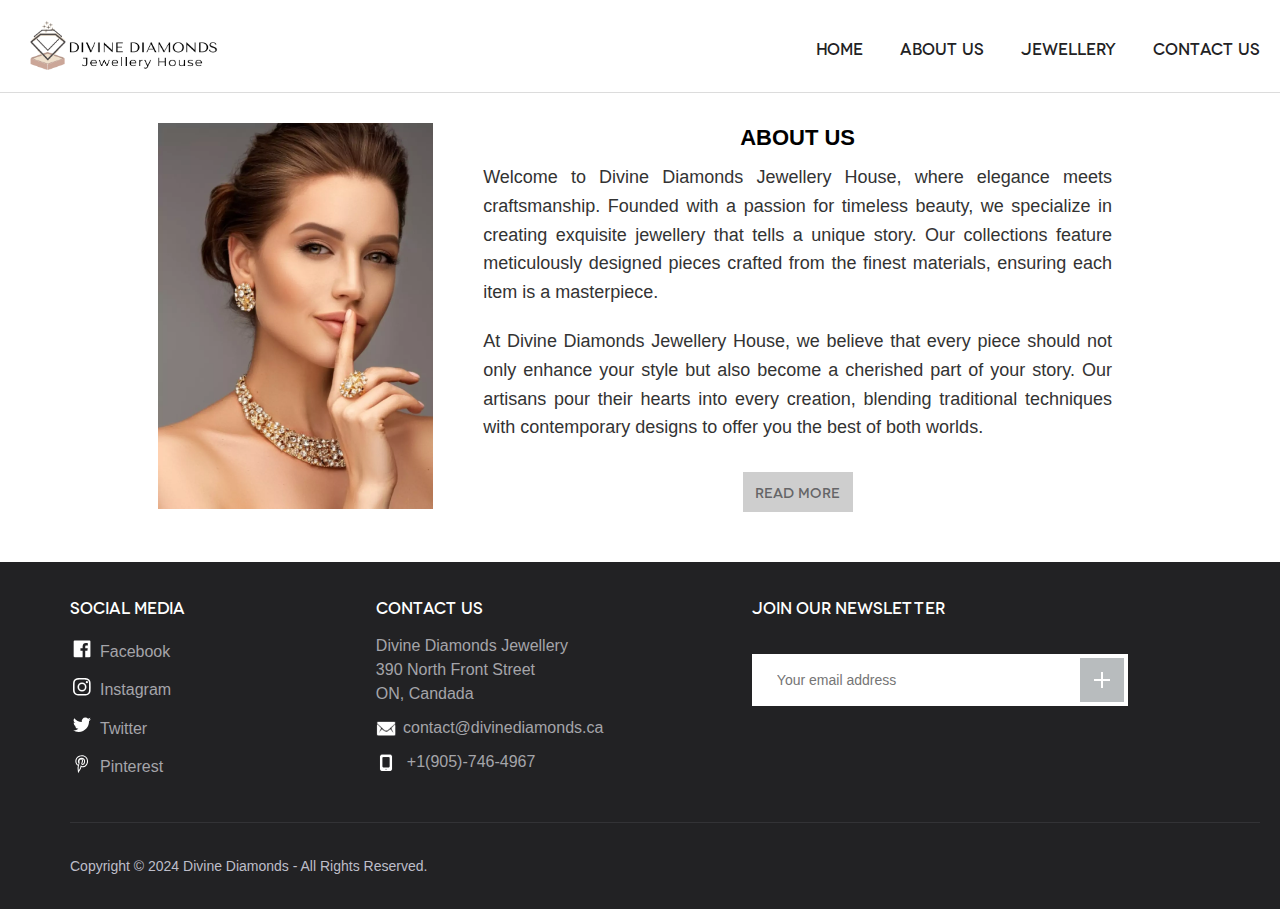
<file: About.html>
<!DOCTYPE html>
<html lang="en">
<head>
	<meta charset="utf-8">
	<title>Divine Diamonds Jewellery House</title>
	<meta name="viewport" content="width=device-width, initial-scale=1, maximum-scale=1, minimum-scale=1, user-scalable=no">
	<link rel="stylesheet" media="all" href="css/style.css">	  
    <link rel="stylesheet" media="all" href="css/style-2.css">	  
</head>

<script src="js/email-validation.js" defer></script>

<script>
	function toggleParagraph() {
		var extraParagraph = document.getElementById("extraParagraph");
		var readMoreLink = document.querySelector(".aboutus_readmore");
		var readLessLink = document.querySelector(".aboutus_readless");
		
		if (extraParagraph.style.display === "none") {
			extraParagraph.style.display = "block";
			readMoreLink.style.display = "none";
			readLessLink.style.display = "block";
		} else {
			extraParagraph.style.display = "none";
			readMoreLink.style.display = "block";
			readLessLink.style.display = "none";
		}
	}
</script>
<body>
	<header id="header">
		<div class="container">
			<a href="index.html" id="logo"><img src="images/Logo.png" alt="Divine Diamonds Jewellery House"></a>
			<div class="right-links">
				<ul>
					<li><a href="index.html">Home</a></li>
					<li><a href="About.html">About US</a></li>
					<li><a href="Jewellery.html">jewellery</a></li>
					<li><a href="Contact.html">Contact us</a></li>
				</ul>
			</div>
		</div>
	</header>

    <div id="body">
        <div class="aboutus_container">
            <img src="images/aboutus-img.webp">
        </div>
        <div class="aboutus_info">
			<div class="aboutus_title">
				ABOUT US
			</div>
			<p>Welcome to Divine Diamonds Jewellery House, where elegance meets craftsmanship. Founded with a passion for timeless beauty, we specialize in creating exquisite jewellery that tells a unique story. Our collections feature meticulously designed pieces crafted from the finest materials, ensuring each item is a masterpiece.</p>
			<p>At Divine Diamonds Jewellery House, we believe that every piece should not only enhance your style but also become a cherished part of your story. Our artisans pour their hearts into every creation, blending traditional techniques with contemporary designs to offer you the best of both worlds.</p>
			<p id="extraParagraph" style="display:none;">Discover the perfect blend of tradition and innovation with our stunning range of jewellery, and let us help you celebrate life's most precious moments.<br> Our commitment to quality and customer satisfaction is unparalleled. We invite you to explore our collections and experience the art of fine jewellery. From the sparkle of our diamonds to the elegance of our settings, every detail is meticulously curated to perfection. <strong> Divine Diamonds Jewellery House, we don't just sell jewellery; we create heirlooms that will be treasured for generations.</strong></p>	
			<div>
				<a href="#" class="aboutus_readmore" onclick="toggleParagraph(); return false;">READ MORE</a>
				<a href="#" class="aboutus_readless" onclick="toggleParagraph(); return false;" style="display:none;">READ LESS</a>	
			</div>
        </div>
    </div>  


	<footer id="footer">
		<div class="container">
			<div class="cols">	
				<div class="col media">
					<h3>Social media</h3>
					<ul class="social">
						<li><img src="images/facebook-ko.svg" class="social_icon"><a href="#">Facebook</a></li>
						<li><img src="images/instagram-ko.svg" class="social_icon"><a href="#">Instagram</a></li>
						<li><img src="images/twitter-ko.svg" class="social_icon"><a href="#">Twitter</a></li>
						<li><img src="images/pinterest-ko.svg" class="social_icon"><a href="#">Pinterest</a></li>						
					</ul>
				</div>
				<div class="col contact">
					<h3>Contact us</h3>
					<p>Divine Diamonds Jewellery <br>390 North Front Street<br>ON, Candada</p>
					<p><img src="images/email.png"><a href="#">contact@divinediamonds.ca</a></p>
					<p><img src="images/contact.png"> +1(905)-746-4967</p>
				</div>
				<div class="col newsletter">
					<h3>Join our newsletter</h3>
					<form id="emailForm">
						<input type="email" id="email" name="email" placeholder="Your email address">
						<span id="emailError" class="error-message"></span>
						<span id="successMessage" class="success-message"></span>
						<button type="submit"></button>
					</form>
				</div>
			</div>
			<p class="copy">Copyright © 2024 Divine Diamonds - All Rights Reserved.</p>
		</div>
	</footer>
</body>
</html>
</file>
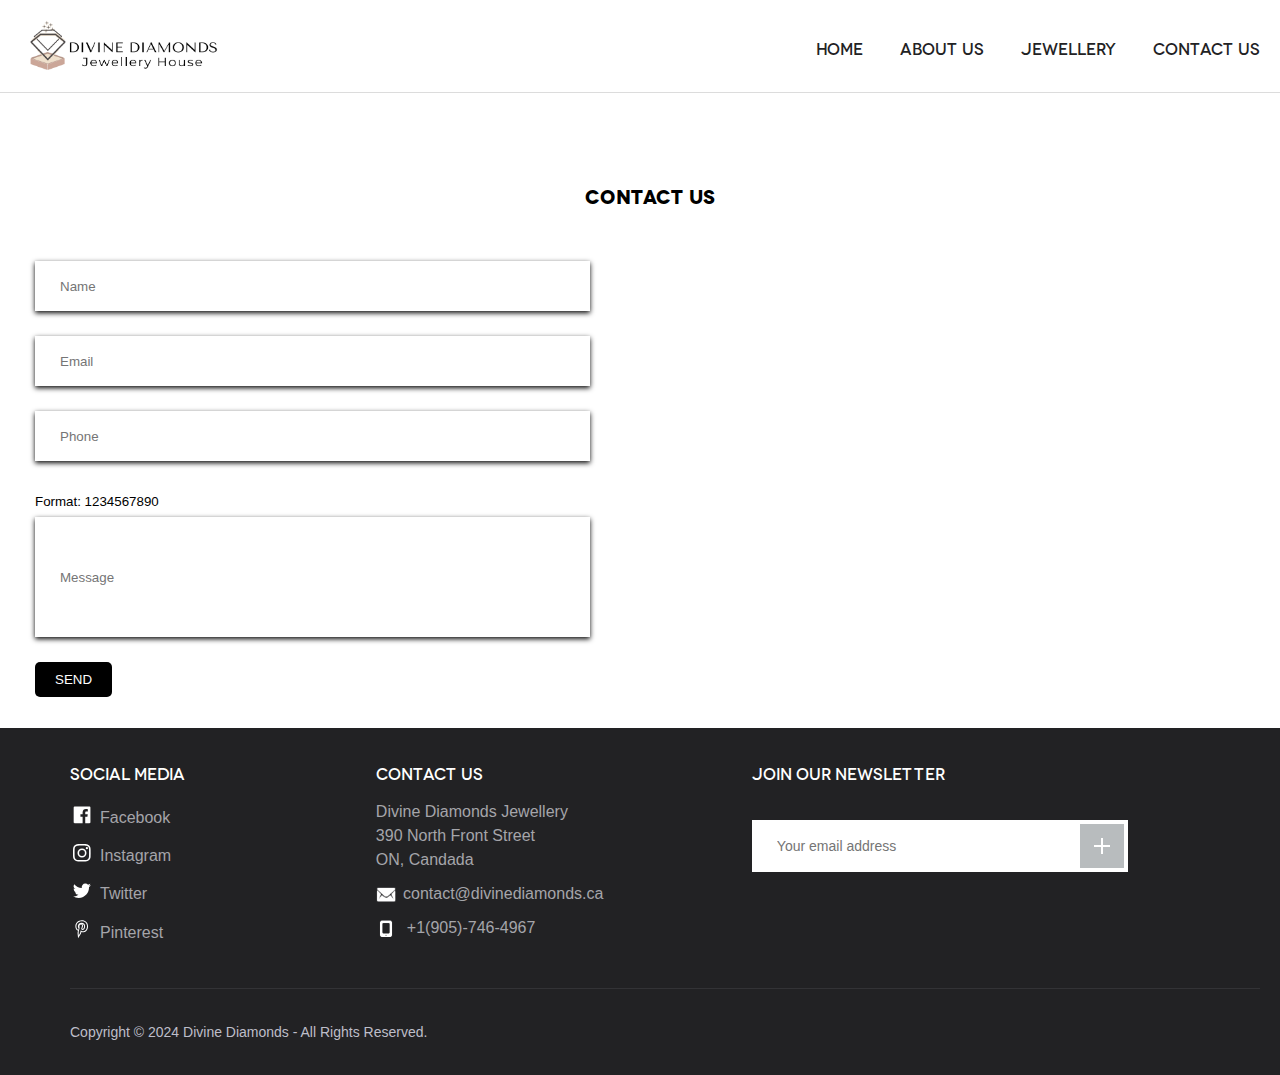
<file: Contact.html>
<!DOCTYPE html>
<html lang="en">
<head>
	<meta charset="utf-8">
	<title>Divine Diamonds Jewellery House</title>
	<meta name="viewport" content="width=device-width, initial-scale=1, maximum-scale=1, minimum-scale=1, user-scalable=no">
	<link rel="stylesheet" media="all" href="css/style.css">
</head>
<script src="js/email-validation.js" defer></script>
<script src="js/contact_validation.js"></script>
<body>
	<header id="header">
		<div class="container">
			<a href="index.html" id="logo"><img src="images/Logo.png" alt="Divine Diamonds Jewellery House"></a>
			<div class="right-links">
				<ul>
					<li><a href="index.html">Home</a></li>
					<li><a href="About.html">About US</a></li>
					<li><a href="Jewellery.html">jewellery</a></li>
					<li><a href="Contact.html">Contact us</a></li>
				</ul>
			</div>
		</div>
	</header>
	<section class="contact_section">
	<div id="body">
		<div class="container ">
			<div><h2>Contact Us</h2></div>
		</div>	
		<div class="container">
					<div class="row">
					  <div class="col-md-6">
						<form id="contact-form" action="thankyou.html" method="post">
						  <div>
							<input type="text" id="name" name="name" placeholder="Name" required />
						  </div>
						  <div>
							<input type="email" id="contactEmail" name="contactEmail" placeholder="Email" required />
						</div>
						  <div>
							<input type="tel" id="phone" name="phone" placeholder="Phone" pattern="[0-9]{10}" />
                        	<small>Format: 1234567890</small>
						  </div>
						  <div>
							<input type="text" id="message" name="message" class="message-box" placeholder="Message" required/>
						  </div>
						  <div>
							<button type="submit">SEND</button>
						  </div>
						</form>
					  </div>

					  <div class="col-md-6">
						<div class="map_container">
						  <div class="map-responsive">
							<iframe src="https://www.google.com/maps/embed?pb=!1m18!1m12!1m3!1d92285.27409823945!2d-82.0505952!3d43.4305771!2m3!1f0!2f0!3f0!3m2!1i1024!2i768!4f13.1!3m3!1m2!1s0x43f6449cddaf61c7%3A0x75072ee22f670f8!2sDivine%20Diamonds!5e0!3m2!1sen!2sus!4v1599794562285!5m2!1sen!2sus" width="600" height="300" frameborder="0" style="border:0; width: 100%; height:100%" allowfullscreen></iframe>
						  </div>
						</div>
					  </div>
					</div>
		</div>	
	</div>
	</section>
	<footer id="footer">
		<div class="container">
			<div class="cols">	
				<div class="col media">
					<h3>Social media</h3>
					<ul class="social">
						<li><img src="images/facebook-ko.svg" class="social_icon"><a href="#">Facebook</a></li>
						<li><img src="images/instagram-ko.svg" class="social_icon"><a href="#">Instagram</a></li>
						<li><img src="images/twitter-ko.svg" class="social_icon"><a href="#">Twitter</a></li>
						<li><img src="images/pinterest-ko.svg" class="social_icon"><a href="#">Pinterest</a></li>						
					</ul>
				</div>
				<div class="col contact">
					<h3>Contact us</h3>
					<p>Divine Diamonds Jewellery <br>390 North Front Street<br>ON, Candada</p>
					<p><img src="images/email.png"><a href="#">contact@divinediamonds.ca</a></p>
					<p><img src="images/contact.png"> +1(905)-746-4967</p>
				</div>
				<div class="col newsletter">
					<h3>Join our newsletter</h3>
					<form id="emailForm">
						<input type="email" id="email" name="email" placeholder="Your email address">
						<span id="emailError" class="error-message"></span>
						<span id="successMessage" class="success-message"></span>
						<button type="submit"></button>
					</form>
				</div>
			</div>
			<p class="copy">Copyright © 2024 Divine Diamonds - All Rights Reserved.</p>
		</div>
	</footer>

</body>
</html>
</file>
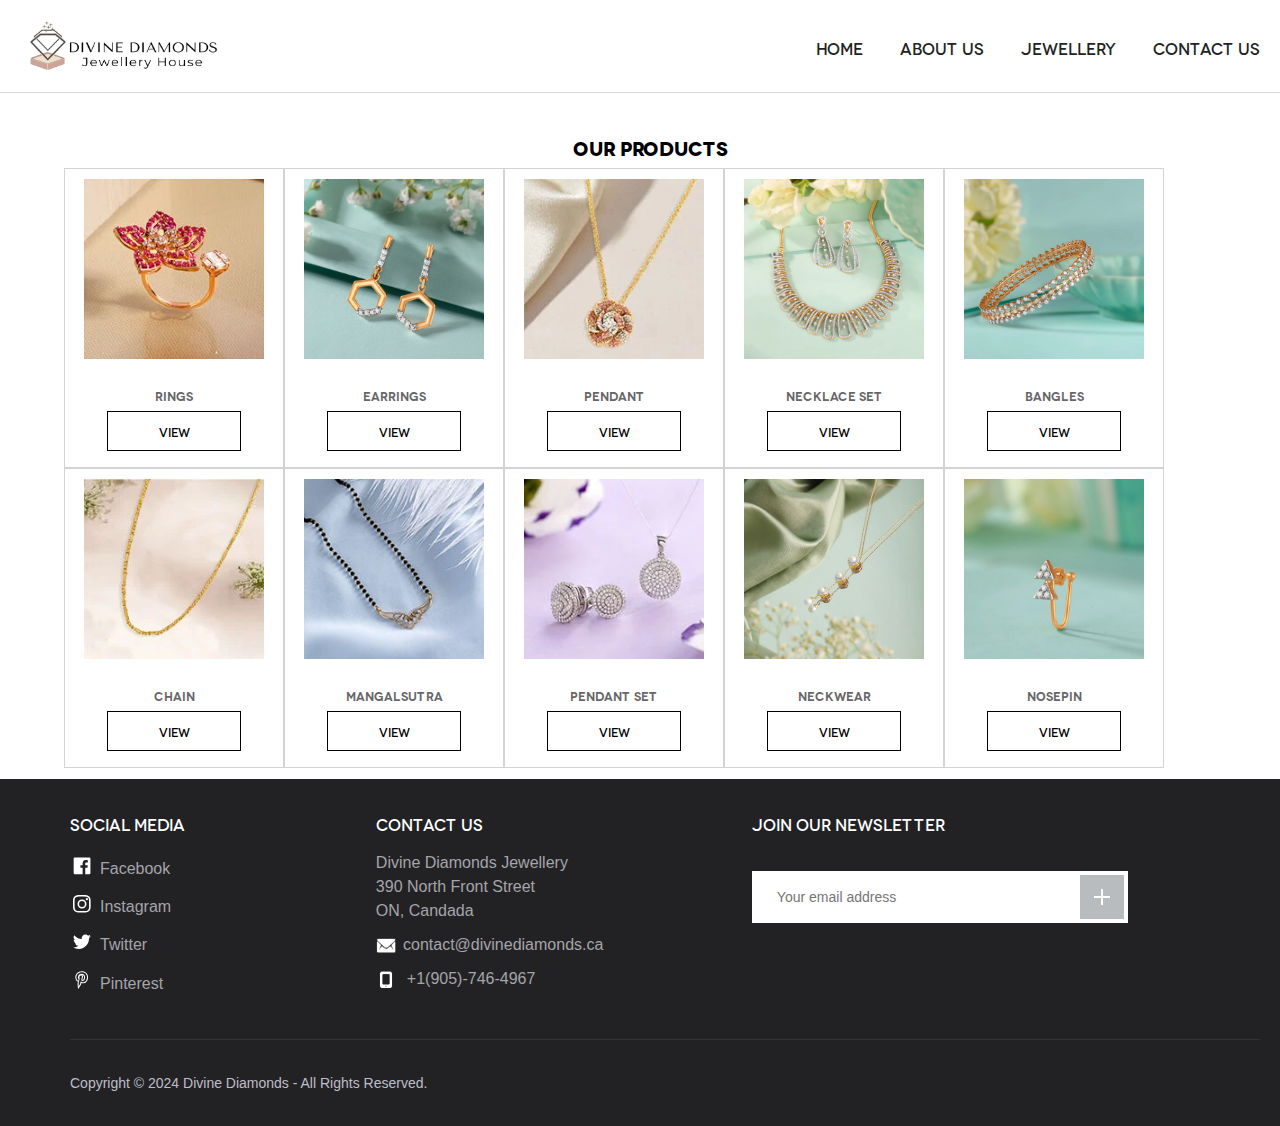
<file: Jewellery.html>
<!DOCTYPE html>
<html lang="en">
<head>
  <meta charset="UTF-8">
  <meta name="viewport" content="width=device-width, initial-scale=1.0">
  <title>Divine Diamonds Jewellery House</title>
  <link rel="stylesheet" href="css/style.css" >
</head>
<script src="js/email-validation.js" defer></script>

<body>
  <header id="header">
		<div class="container">
			<a href="index.html" id="logo"><img src="images/Logo.png" alt="Divine Diamonds Jewellery House"></a>
			<div class="right-links">
				<ul>
					<li><a href="index.html">Home</a></li>
					<li><a href="About.html">About US</a></li>
					<li><a href="Jewellery.html">jewellery</a></li>
					<li><a href="Contact.html">Contact us</a></li>
				</ul>
			</div>
		</div>
	</header>

  <div id="content">
    <div class="container ">
			<div><h2>Our Products</h2></div>
		</div>	
    <section class="products">
      <article>
        <a href="#"><img src="images/Ring.png" alt=""></a>
        <h3><a href="#">Rings</a></h3>        
        <a href="#" class="btn-add">view</a>
      </article>

      <article>
        <a href="#"><img src="images/Earrings.png" alt=""></a>
        <h3><a href="#">Earrings</a></h3>        
        <a href="#" class="btn-add">view</a>
      </article>

      <article>
        <a href="#"><img src="images/Pendant.png" alt=""></a>
        <h3><a href="#">Pendant</a></h3>        
        <a href="#" class="btn-add">view</a>
      </article>

      <article>
        <a href="#"><img src="images/NecklaceSet.png" alt=""></a>
        <h3><a href="#">Necklace Set</a></h3>        
        <a href="#" class="btn-add">view</a>
      </article>

      <article>
        <a href="#"><img src="images/Bangles.png" alt=""></a>
        <h3><a href="#">Bangles</a></h3>        
        <a href="#" class="btn-add">view</a>
      </article>

      <article>
        <a href="#"><img src="images/Chain.png" alt=""></a>
        <h3><a href="#">Chain</a></h3>        
        <a href="#" class="btn-add">view</a>
      </article>

      <article>
        <a href="#"><img src="images/Mangalsutra.png" alt=""></a>
        <h3><a href="#">Mangalsutra</a></h3>        
        <a href="#" class="btn-add">view</a>
      </article>

      <article>
        <a href="#"><img src="images/Pendant-set.png" alt=""></a>
        <h3><a href="#">Pendant Set</a></h3>        
        <a href="#" class="btn-add">view</a>
      </article>

      <article>
        <a href="#"><img src="images/neckwear.png" alt=""></a>
        <h3><a href="#">Neckwear</a></h3>        
        <a href="#" class="btn-add">view</a>
      </article>

      <article>
        <a href="#"><img src="images/Nosepin.png" alt=""></a>
        <h3><a href="#">Nosepin</a></h3>        
        <a href="#" class="btn-add">view</a>
      </article>
      
    </section>
  </div>
  <footer id="footer">
		<div class="container">
			<div class="cols">	
				<div class="col media">
					<h3>Social media</h3>
					<ul class="social">
						<li><img src="images/facebook-ko.svg" class="social_icon"><a href="#">Facebook</a></li>
						<li><img src="images/instagram-ko.svg" class="social_icon"><a href="#">Instagram</a></li>
						<li><img src="images/twitter-ko.svg" class="social_icon"><a href="#">Twitter</a></li>
						<li><img src="images/pinterest-ko.svg" class="social_icon"><a href="#">Pinterest</a></li>						
					</ul>
				</div>
				<div class="col contact">
					<h3>Contact us</h3>
					<p>Divine Diamonds Jewellery <br>390 North Front Street<br>ON, Candada</p>
					<p><img src="images/email.png"><a href="#">contact@divinediamonds.ca</a></p>
					<p><img src="images/contact.png"> +1(905)-746-4967</p>
				</div>
				<div class="col newsletter">
					<h3>Join our newsletter</h3>
					<form id="emailForm">
            <input type="email" id="email" name="email" placeholder="Your email address">
            <span id="emailError" class="error-message"></span>
            <span id="successMessage" class="success-message"></span>
            <button type="submit"></button>
          </form>
				</div>
			</div>
			<p class="copy">Copyright © 2024 Divine Diamonds - All Rights Reserved.</p>
		</div>
	</footer>
</body>
</html>
</file>
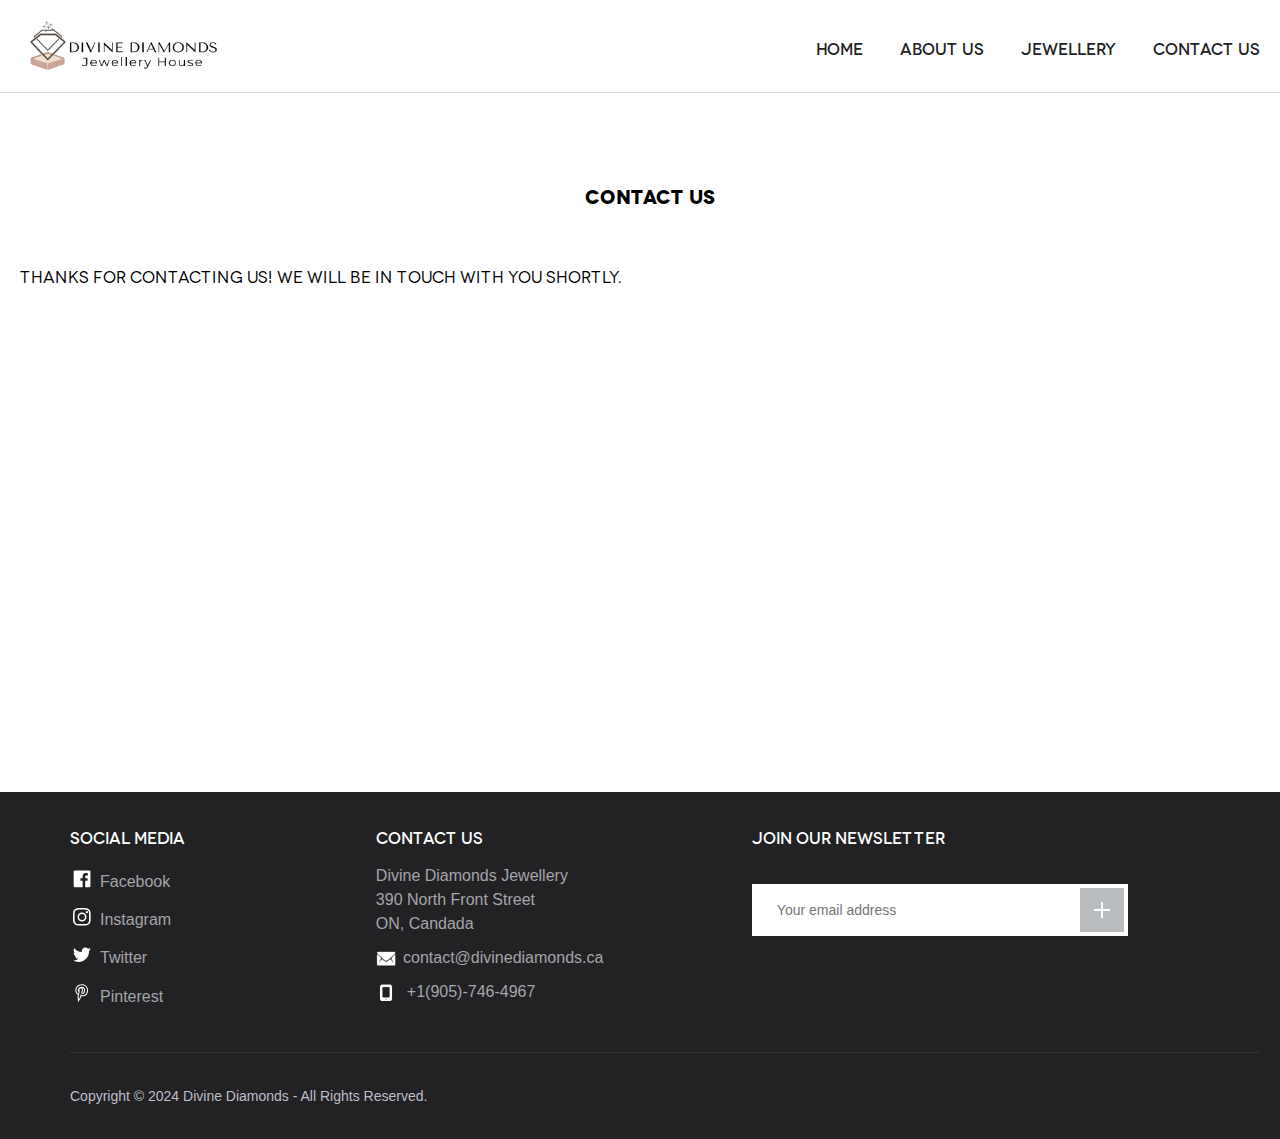
<file: thankyou.html>
<!DOCTYPE html>
<html lang="en">
<head>
	<meta charset="utf-8">
	<title>Divine Diamonds Jewellery House</title>
	<meta name="viewport" content="width=device-width, initial-scale=1, maximum-scale=1, minimum-scale=1, user-scalable=no">
	<link rel="stylesheet" media="all" href="css/style.css">
</head>
<script src="js/email-validation.js" defer></script>
<script src="js/contact_validation.js"></script>
<body>
	<header id="header">
		<div class="container">
			<a href="index.html" id="logo"><img src="images/Logo.png" alt="Divine Diamonds Jewellery House"></a>
			<div class="right-links">
				<ul>
					<li><a href="index.html">Home</a></li>
					<li><a href="About.html">About US</a></li>
					<li><a href="Jewellery.html">jewellery</a></li>
					<li><a href="Contact.html">Contact us</a></li>
				</ul>
			</div>
		</div>
	</header>
	<section class="contact_section layout_padding">
	<div id="body">
		<div class="container ">
			<div><h2>Contact Us</h2></div>
		</div>	
		<div class="container">
			<div class="row">
			    <div class="thankyoumessage">
					<h3>Thanks for contacting us! We will be in touch with you shortly.<h3>
				</div>

				<div class="col-md-6">
					<div class="map_container">
						<div class="map-responsive">
						    <iframe src="https://www.google.com/maps/embed?pb=!1m18!1m12!1m3!1d92285.27409823945!2d-82.0505952!3d43.4305771!2m3!1f0!2f0!3f0!3m2!1i1024!2i768!4f13.1!3m3!1m2!1s0x43f6449cddaf61c7%3A0x75072ee22f670f8!2sDivine%20Diamonds!5e0!3m2!1sen!2sus!4v1599794562285!5m2!1sen!2sus" width="600" height="300" frameborder="0" style="border:0; width: 100%; height:100%" allowfullscreen></iframe>
						</div>
					</div>
				</div>
			</div>
		</div>	
	</div>
	</section>
	<footer id="footer">
		<div class="container">
			<div class="cols">	
				<div class="col media">
					<h3>Social media</h3>
					<ul class="social">
						<li><img src="images/facebook-ko.svg" class="social_icon"><a href="#">Facebook</a></li>
						<li><img src="images/instagram-ko.svg" class="social_icon"><a href="#">Instagram</a></li>
						<li><img src="images/twitter-ko.svg" class="social_icon"><a href="#">Twitter</a></li>
						<li><img src="images/pinterest-ko.svg" class="social_icon"><a href="#">Pinterest</a></li>						
					</ul>
				</div>
				<div class="col contact">
					<h3>Contact us</h3>
					<p>Divine Diamonds Jewellery <br>390 North Front Street<br>ON, Candada</p>
					<p><img src="images/email.png"><a href="#">contact@divinediamonds.ca</a></p>
					<p><img src="images/contact.png"> +1(905)-746-4967</p>
				</div>
				<div class="col newsletter">
					<h3>Join our newsletter</h3>
					<form id="emailForm">
						<input type="email" id="email" name="email" placeholder="Your email address">
						<span id="emailError" class="error-message"></span>
						<span id="successMessage" class="success-message"></span>
						<button type="submit"></button>
					</form>
				</div>
			</div>
			<p class="copy">Copyright © 2024 Divine Diamonds - All Rights Reserved.</p>
		</div>
	</footer>

</body>
</html>
</file>
<file: css/style.css>
html, body, div, span, object, iframe,
h1, h2, h3, h4, h5, h6, p, a, em, img, strong, center,
dl, dt, dd, ol, ul, li, form, label, legend,
article, footer, header, section {
	margin: 0;
	padding: 0;
	border: 0;
	font-size: 100%;
	font: inherit;
	vertical-align: baseline;
}

*, *:before, *:after {
	box-sizing: border-box;
}

article, footer, header, section {
	display: block;
}

img {
	vertical-align: middle;
}

ol, ul {
	list-style: none;
}

h1, h2, h3, h4, h5, h6 {
	font-weight: normal;
	font-family: "Novecentowide";
}

strong {
	font-weight: bold;
}

em {
	font-style: italic;
}

body {
	font: 16px/30px Arial, Helvetica, sans-serif;
	background: #fff;
	min-width: 320px;
}

input, textarea, select, button {
	outline: none;
	font-family: Arial, Helvetica, sans-serif;
}

a{
	text-decoration: none;
	color: #666668;
}

a:hover {
	text-decoration: underline;
}


/* Container
------------------------------------------------------------------------------*/

.container {
  width: 100%;
  padding-right: 20px;
  padding-left: 20px;
  margin-right: auto;
  margin-left: auto;
}


/* Header
------------------------------------------------------------------------------*/

#header .container {
	height: 93px;
	padding-top: 20px;
	padding-bottom: 20px;
	border-bottom: 1px solid #dcdcdc;
}

#header .right-links {
	float: right;
	padding: 13px 0 0;
	font-family: "Novecentowide";
}

#header .right-links li {
	float: left;
	color: black;
	font-weight: 500;
	padding-left: 37px;
	font-size: 16px;
}

#header .right-links a {
	/* color: #656567; */
	color:#222224
}

#logo img{
	width: 200px;
	height: 50px;
	padding-top:0px;
}


/* Contact us page
------------------------------------------------------------------------------*/

.contact_section h2 {
	margin-bottom: 50px;
	font-size:larger;
	font-weight: bold;
	padding-left: 20px;
  }
.contact_section form {
	padding-right: 35px;
  }
.contact_section input {
	width: 100%;
	border: none;
	height: 50px;
	margin-bottom: 25px;
	padding-left: 25px;
	color: #101010;
	box-shadow: 0px 2px 5px 0px rgb(9, 9, 9);
  }
.contact_section input.message-box {
	height: 120px;
  }
.contact_section  button {
    padding: 10px 20px;
    background-color:black;
    color: white;
    border: none;
    border-radius: 5px;
    cursor: pointer;
}
.contact_section button:hover {
    background-color: grey;
	color: white;
}
.contact_section map_container {
	height: 100%;
    padding-bottom: 110px;
	overflow: hidden;
  }

.row {	
	display: flex;	
	flex-wrap: wrap;
  }

.col-md-6 { 
    flex: 50%;
	position: relative;
	padding-right: 15px;
	padding-left: 15px;
  }

.contact_section .map_container {
	height: 100%;
	padding-bottom: 60px;
  }
.contact_section .map_container .map-responsive {
	height: 100%;
  }
  .thankyoumessage {
    width: 50%;
    display: flex;
	height: 500px;
}

/* -----contact end------ */

#body {
	padding: 48px 0 31px;
}
/* ----- index page----- */
#slider {
	text-align: center;
	position: relative;
	background: #000;
}


#slider .bx-pager {
	position: absolute;
	bottom: 10px;
	z-index: 99;
	left: 0;
	right: 0;
	font-size: 0;
	text-align: center;
}

#slider .bx-pager div {
	padding: 0 2px;
	display: inline-block;
}

#slider .bx-pager a.active {
	background: #fff;
}

#slider .bx-pager a {
	display: inline-block;
	width: 13px;
	text-indent: -999em;
	height: 13px;
	border: 2px solid #fff;
	border-radius: 70px;
}

#slider li {
	color: #fff;
	height: 600px;
	background: no-repeat 50% 0;
	background-size: cover;
}

#slider h3 {
	color: #a5b0d6;
	font-family: "Novecentowide";
	font-size: 24px;
	font-weight: 200;
	letter-spacing: 4.5px;
	line-height: 28px;
	padding: 80px 0 0;
}


#slider h2 {
	font-family: "Novecentowide";
	color: #fff;
	font-size: 48px;
	line-height: 46px;
	letter-spacing: 9px;
	font-weight: 300;
}

#slider .purple h3 {
	color: #afa6c8;
}

#slider .purple a {
	border-color: #afa6c8;
	color: #afa6c8;
}


.index_container
{
	display: flex;
    justify-content: center;
    align-items: center;
    width: 100%;
	overflow: hidden;
}
.slider-container {
    position: relative;
    width: 1200px; 
    overflow: hidden;
	text-align: center;
	
}
.slider-container .products {
    display: flex;
    overflow: hidden;
    width: 100%;
}

.last-products {
	border: 1px solid #d3d3d3; 
	margin: 12px 0 60px;
	position: relative;
}
.last-products h2
{
	color: #000;
	font-weight: bold;
	font-size: x-large;
}

.last-products .products summer {
	border-top: 0;
	border-bottom: 0;
	height: 350px;
	width: 100%;
	text-align: center;
}


.last-products img{
	height: 30%;
	width: 40%;
}

.slider-left-arrow,
.slider-right-arrow {
	position: absolute;
    top: 30%; 
    transform: translateY(-50%);
    background-color: rgba(0, 0, 0, 0.5);
    border: none;
    color: white;
    padding: 5px; 
    font-size: 1.5rem; 
    cursor: pointer;
    z-index: 1;
}

.slider-left-arrow {
    left: 10px; 
}

.slider-right-arrow {
    right: 10px;
}

.index-offer{
	display: flex;
    justify-content: center;
    text-align: center;
}
.offer{
	display: flex;
}

.image-container {
    display: flex;
    flex-direction: column;
    align-items: center;
	margin-bottom: 10px;
}
.offer img{
	width: 98%;
    height: auto;
}
.extra-offer-text {
	text-align: center;
	width: 70%;
	margin-bottom: 10px; 
    font-size: 20px; 
    font-weight: bold; 
	position: relative;
	animation-name: example;
	animation-duration: 4s; 
	animation-iteration-count: infinite;
  }
@keyframes example {
	0%   { left:0px; } 
	50%  {left:90px; } 
	100% { left:0px; }
  }

.celebration{
	width: 96%;
	margin: auto;
	text-align: center;
}
.celebration h2{
	color: #000;
	font-weight: bold;
	font-size: large;
}
.celebration img{
	text-align: center;
	height: 24%;
	width: 24%;
	padding: 12px;
}

.video-container {
	display: flex;
	width: 100%;
	height: auto;
	margin: auto;
	box-shadow: 0 4px 8px rgba(0, 0, 0, 0.1); 	
}

.video-container video {
	width: 49.5%; 
	height: auto;
	object-fit: cover;
}
.video-text strong {
	font-size: 25px; 
}
.video-text{
	width: 50%; 
	padding: 0px;
	text-align: center; 
	font-size: 18px;
	box-sizing: border-box; 
	display: flex;
	flex-direction: column;
	justify-content: center;
}
.special{
	padding-top: 10px;
	font-weight: bolder;
	background-color: black;
	color: white;
	cursor: pointer;
	width: 100px;
	margin: auto;
}
.popup {
    display: none; 
    position: fixed; 
    z-index: 1;
    left: 0;
    top: 0;
    width: 100%;
    height: 100%;
    overflow: auto;
    background-color: rgb(0,0,0); 
    background-color: rgba(0,0,0,0.4); 
}

.popup-content {
    background-color: #fefefe;
    margin: 10% auto;
    padding: 20px;
    border: 1px solid #888;
    width: 60%; 
    max-width: 800px;
    text-align: center;
    position: relative;
}

.popup-inner {
    display: flex;
    align-items: center;
    justify-content: space-between;
    width: 100%;
}

.popup-image {
    width: 40%;
    height: auto;
    margin-right: 20px; 
}

.popup-text {
    width: 60%;
    text-align: left; 
}

.close {
    color: #aaa;
    position: absolute;
    top: 10px;
    right: 25px;
    font-size: 28px;
    font-weight: bold;
}

.close:hover,
.close:focus {
    color: black;
    text-decoration: none;
    cursor: pointer;
}

.shop-now {
    background-color: black;
    color: white;
    padding: 10px 20px;
    border: none;
    cursor: pointer;
    font-size: 18px;
    margin-top: 20px;
    border-radius: 5px;
}
.popup-count{
	font-weight: bolder;
	font-size: larger;
}

/* testimonial */
.testcontainer {
    text-align: center;
    padding: 20px;
}

  .testimonial-slider {
    position: relative;
    width: 80%;
    overflow: hidden;
    margin: 40px auto;
}

.testimonial-container {
    display: flex;
    justify-content: center;
    align-items: center;
    position: relative;
}

.testcontainer h2 {
	color: #0d0b0bf2;
	font-size: x-large;
	font-weight: bold;	
  }
.testimonial {
    display: none;
    background-color: #f8f8f8;
    padding: 20px;
    margin: 0 20px;
    border-radius: 5px;
    box-shadow: 0 0 10px rgba(0, 0, 0, 0.1);
    border: #000 solid 1px;
	max-width: 85%;
}

.testimonial p {
    font-style: italic;
    margin-bottom: 10px;
}

.testimonial span {
    display: block;
    text-align: right;
    font-weight: bold;
    color: #333;
}

h2 {
    text-align: center;
    margin-top: 40px;
}
.arrow {
    position: absolute;
    top: 50%;
    transform: translateY(-50%);
    font-size: 2rem;
    cursor: pointer;
    z-index: 1;
    color: #333;
}

.prev {
    left: 10px;
}

.next {
    right: 10px;
}



/* ----Jelwlry page---- */
#content {
	overflow: hidden;
	padding-bottom: 10px;
}
#content h2 {
	margin-bottom: 5px;
	font-size:larger;
	font-weight:bold;
	padding-left: 20px;
  }
#content.full {
	float: none;
	width: auto;
}
.products {
	padding-bottom: 1px;
	overflow: hidden;
	margin: auto;
	width: 90%;
	text-align: center;
}

.products h4 {
	color: #939597;
	font-family: "Novecentowide";
	font-size: 24px;
	padding: 0 0 22px;
}
.products h3 {
	color: #0c0c0c;
	font-family: "Novecentowide";
	font-size: 12px;
	font-weight: 600;
	margin: 22px 0 0;
}

.products .btn-add {
	height: 40px;
	background-color: white;
	display: block;
	color: black;
	font-family: "Novecentowide";
	font-size: 12px;
	font-weight: 500;
	line-height: 40px;
	margin: 0 32px;
	border: #000 1px solid;
}

.products .btn-add:hover {
	background: black;
	color: white;
	text-decoration: none;
}

.products article {
	width: 220px;
	padding: 18px 0 0;
	height: 300px;
	border: 1px solid #d3d3d3;
	background-color: #fff;
	text-align: center;
	float: left;
	padding: 10px;
}
.products article img{
	height: 180px;
	width: 180px;
}

h1 {
	color: #656567;
	font-size: 36px;
	padding-bottom: 17px;
	line-height: normal;
}


/* Footer
------------------------------------------------------------------------------*/

#footer {
	clear: both;
	background: #222224;
	padding: 30px 0 0 50px;
	color: #a5a5aa;
	font-size: 14px;
	line-height: 30px;
	
}

#footer h3 {
	color: #fff;
	font-family: "Novecentowide";
	font-size: 16px;
	text-transform: uppercase;
	font-weight: 500;
	padding-bottom: 10px;
}
#footer .social_icon{
	margin-right: 6px; 
    vertical-align: middle;
}

#footer .social a{
	vertical-align: sub; 
    line-height: 1.5; 
}

#footer .social li {
	line-height: 32px;
	padding-bottom: 6px;
	font-size: 16px;
}

#footer .contact p {
	line-height: 24px;
	font-size: 16px;
	padding: 2px 0 0;
	margin-bottom: 8px;
}
#footer .contact img{
	height: 20px;
	margin-right: 6px; 
}

#footer .newsletter p {
	line-height: 24px;
	font-size: 14px;
	padding: 2px 0 0;
	margin-bottom: 8px;
}

#footer form {
	height: 52px;
	margin: 22px 0;
	position: relative;
	background-color: #fff;
}

#footer form button {
	width: 44px;
	height: 44px;
	position: absolute;
	top: 4px;
	right: 4px;
	border: 0;
	background: #b8bcbe url(../images/ico_plus.png) no-repeat 50% 50%;
}

#footer form button:hover{
	opacity: 0.9;
}

#footer form input {
	width: 100%;
	border: 0;
	color: #656567;
	font-size: 14px;
	padding: 15px 75px 15px 25px;
	line-height: normal;
	height: 52px;
	background: #fff;
}

#footer .col {
	float:left;
	width: 25.7%;
	padding-bottom: 37px;
}

#footer .col.media {
	width: 25.7%;
}

#footer .col.contact {
	width: 31.6%;
}

#footer .col.newsletter {
	width: 31.6%;
}

#footer a {
	color: #a5a5aa;
}

#footer .copy {
	color: #bebec9;
	font-size: 14px;
	padding: 28px 0;
	clear: both;
	border-top: 1px solid #333336;
}

.error-message {
    color: red;
    display: block;
    margin-top: 5px;
}

/* Fonts
------------------------------------------------------------------------------*/ 

@font-face {
	font-family: 'Novecentowide';
    src: url('../fonts/Novecentowide-Bold.eot');
    src: url('../fonts/Novecentowide-Bold.eot?#iefix') format('embedded-opentype'),
         url('../fonts/Novecentowide-Bold.woff') format('woff'),
         url('../fonts/Novecentowide-Bold.ttf') format('truetype'),
         url('../fonts/Novecentowide-Bold.svg#Novecentowide-Bold') format('svg');
    font-weight: bold;
    font-style: normal;
}
@font-face {
	font-family: 'Novecentowide';
    src: url('../fonts/Novecentowide-Book.eot');
    src: url('../fonts/Novecentowide-Book.eot?#iefix') format('embedded-opentype'),
         url('../fonts/Novecentowide-Book.woff') format('woff'),
         url('../fonts/Novecentowide-Book.ttf') format('truetype'),
         url('../fonts/Novecentowide-Book.svg#Novecentowide-Book') format('svg');
    font-weight: 200;
    font-style: normal;
}
@font-face {
	font-family: 'Novecentowide';
    src: url('../fonts/Novecentowide-Medium.eot');
    src: url('../fonts/Novecentowide-Medium.eot?#iefix') format('embedded-opentype'),
         url('../fonts/Novecentowide-Medium.woff') format('woff'),
         url('../fonts/Novecentowide-Medium.ttf') format('truetype'),
         url('../fonts/Novecentowide-Medium.svg#Novecentowide-Medium') format('svg');
    font-weight: 500;
    font-style: normal;
}
@font-face {
	font-family: 'Novecentowide';
    src: url('../fonts/Novecentowide-Normal.eot');
    src: url('../fonts/Novecentowide-Normal.eot?#iefix') format('embedded-opentype'),
         url('../fonts/Novecentowide-Normal.woff') format('woff'),
         url('../fonts/Novecentowide-Normal.ttf') format('truetype'),
         url('../fonts/Novecentowide-Normal.svg#Novecentowide-Normal') format('svg');
    font-weight: normal;
    font-style: normal;
}
@font-face {
	font-family: 'Novecentowide';
    src: url('../fonts/Novecentowide-DemiBold.eot');
    src: url('../fonts/Novecentowide-DemiBold.eot?#iefix') format('embedded-opentype'),
         url('../fonts/Novecentowide-DemiBold.woff') format('woff'),
         url('../fonts/Novecentowide-DemiBold.ttf') format('truetype'),
         url('../fonts/Novecentowide-DemiBold.svg#Novecentowide-DemiBold') format('svg');
    font-weight: 600;
    font-style: normal;
}
@font-face {
	font-family: 'Novecentowide';
    src: url('../fonts/Novecentowide-Light.eot');
    src: url('../fonts/Novecentowide-Light.eot?#iefix') format('embedded-opentype'),
         url('../fonts/Novecentowide-Light.woff') format('woff'),
         url('../fonts/Novecentowide-Light.ttf') format('truetype'),
         url('../fonts/Novecentowide-Light.svg#Novecentowide-Light') format('svg');
    font-weight: 300;
    font-style: normal;
}

/* Media
------------------------------------------------------------------------------*/ 
@media screen and (min-width: 0px) and (max-width: 480px) {
	#logo {
        float: none;
        margin: 0 auto;
    }
	#body{
		padding: 20px 0;
	}
	#header .container {
        height: auto;
    }
    #header .right-links {
        float: none;
        padding: 0;
    }
	#header .right-links li {
        float: none;
        display: inline-block;
        padding: 10px;
        font-size: 14px;
    }
	#slider li {
        height: 300px;
    }
	#slider h2,h3 {
		font-size: 15px;
	}
	.last-products .bx-viewport {
		width: 701px !important;
		margin: auto;
	}
	.index_container {
		flex-direction: column;
        align-items: stretch;
		padding-bottom: 0px;
	}
	.slider-container {
        width: 100%; 
        max-width: none;
    }
	.slider-container .products {
        flex-direction: column; 
        width: 100%; 
    }
	.slider-container .product-item {
        flex: 0 0 100%; 
    }
	.slider-left-arrow,
    .slider-right-arrow {
        padding: 5px; 
        font-size: 1.2rem; 
        top: 45%; 
    }
	.slider-left-arrow {
        left: 10px; 
    }

    .slider-right-arrow {
        right: 10px;
    }
	.last-products h2 {
        font-size:20px;
        text-align: center;
		padding-top: 15px;
    }
	.last-products {
        margin: 12px 0 30px;
    }
	.last-products .products summer {
		height: auto;
		margin-bottom: 20px;
    }
	.last-products img {
        height: auto;
        width: 80%;
        margin: 0 auto;
        display: block;
    }
	
	.extra-offer-text {	 
		font-size: 12px; 
		animation-name: rotation;
		animation-duration: 4s; 
		animation-iteration-count: infinite;
	}
	@keyframes rotation {
		0%   { left:0px; } 
		50%  { left:40px;} 
		100% { left:0px; }
	  }   
    .offer {
        flex-direction:column;
    }
	
    .image-container img {
        width: 100%;
		height: 250px;
    }
	.celebration h2
	{
		font-size: small;
	}
    .celebration img {
        width: 90%;
		height: auto;	
    }

	.video-container{
		flex-direction: column;
        box-shadow: none;
	}
	.video-container video {
        width: 100%;
    }

    .video-text {
        width: 100%;
        font-size: 16px; 
    }
	.popup-content {
        width: 90%;
		margin-bottom: 15px;
    }
	.popup-inner {
        flex-direction: column;
        align-items: center;
    }

    .popup-image {
        width: 80%;
        margin-right: 0;
        margin-bottom: 15px;
    }

    .popup-text {
        width: 80%;
        text-align: center; 
    }
	.close {
        font-size: 24px; 
        top: 5px;
        right: 15px;
    }

    .shop-now {
        width: 100%;
        padding: 10px;
        font-size: 16px; 
    }

	.testcontainer {
		text-align: center;
		padding: 20px;		
	}
	.testimonial-slider {
        width: 100%;		
    }
    .testimonial {
        width: 70%;
    }
	
	#footer .col {
		width: 100% !important;
	}
	#body .aboutus_container{
		display: none;
	}
	.products article{
		width: 100%;
		height: auto;
	}
	.col-md-6 {
        flex: 100%;
		padding-bottom: 10px;
    }
	.thankyoumessage {
        height: auto;
		width: 100%;
		padding-bottom: 10px;
    }
}

@media screen and (min-width: 481px) and(max-width: 768px) {
	#body{
		padding-top: 25px;	
	}
	#header .container {
		height: auto;
		padding-top: 10px;
		padding-bottom: 8px;
	}
	#header .container:after {
		content: "";
		display: block;
		clear: both;
	}
	#header .right-links {
		float: right;
		padding: 13px 0 0;
		font-family: "Novecentowide";
	}	
	#header .right-links li {
		float: left;
		padding-left: 37px;
		font-size: 16px;
	}
	#slider h3 {
		padding-top: 10px;
		font-size: 13px;
	}

	#slider h2 {
		font-size: 18px;
		margin: -14px 0 -10px;
		letter-spacing: 1px;
	}

	#slider li {
		height: 350px;
	}
	.index_container {
        flex-direction: column;
        align-items: stretch;
    }
	.slider-container {
        width: 100%; 
        max-width: none;
    }
	 .slider-container .product-item {
        flex: 0 0 33.33%; 
    }
	.slider-left-arrow,
    .slider-right-arrow {
        padding: 8px; 
        font-size: 1.5rem;
        top: 45%; 
    }
    
    .slider-left-arrow {
        left: 15px; 
    }

    .slider-right-arrow {
        right: 15px; 
    }

	.last-products h2 {
        font-size: larger;
        text-align: center;
    }
	.last-products .products summer {
        height: auto;
        margin-bottom: 20px;
    }
	.last-products img {
        height: auto;
        width: 60%;
        margin: 0 auto;
        display: block;
    }
	.last-products .bx-viewport {
		width: 466px !important;
	}
	.extra-offer-text {	 
		font-size: 10px; 
		animation-name: rotation;
		animation-duration: 4s; 
		animation-iteration-count: infinite;
	}
	@keyframes rotation {
		0%   { left:0px; } 
		50%  { left:30px;} 
		100% { left:0px; }
	}	
}
</file>
<file: css/style-2.css>
#body {
    display: flex;
    align-items: flex-start;
    justify-content: space-between;
    padding: 20px;
    margin: auto;
    width: 80%;    
}

#body > div { 
    margin: 0; 
    padding: 10px;
}

#body .aboutus_container {
    flex: 0 0 30%; 
}

#body .aboutus_container img {
    width: 100%;
    height: auto;
    display: block;
}

#body .aboutus_info {
    flex: 1;
    margin-left: 20px;
}


#body .aboutus_info p{
    font-family: Arial, sans-serif;
    font-size: 18px;
    line-height: 1.6;
    color: #333;
    text-align: justify;
    padding: 10px;
}

#body .aboutus_title {
    text-align: center;
    font-size: 22px;
    font-weight: bold;
}
#extraParagraph {
    display: none;
}

#body .aboutus_readmore,
#body .aboutus_readless {
    height: 40px;
    width: 110px;
	background-color: #cecece;
	display: block;
	color: #656567;
	font-family: "Novecentowide";
	font-size: 14px;
	font-weight: 500;
	line-height: 40px;
	text-align: center;   
    margin: 20px auto; 
}
</file>
